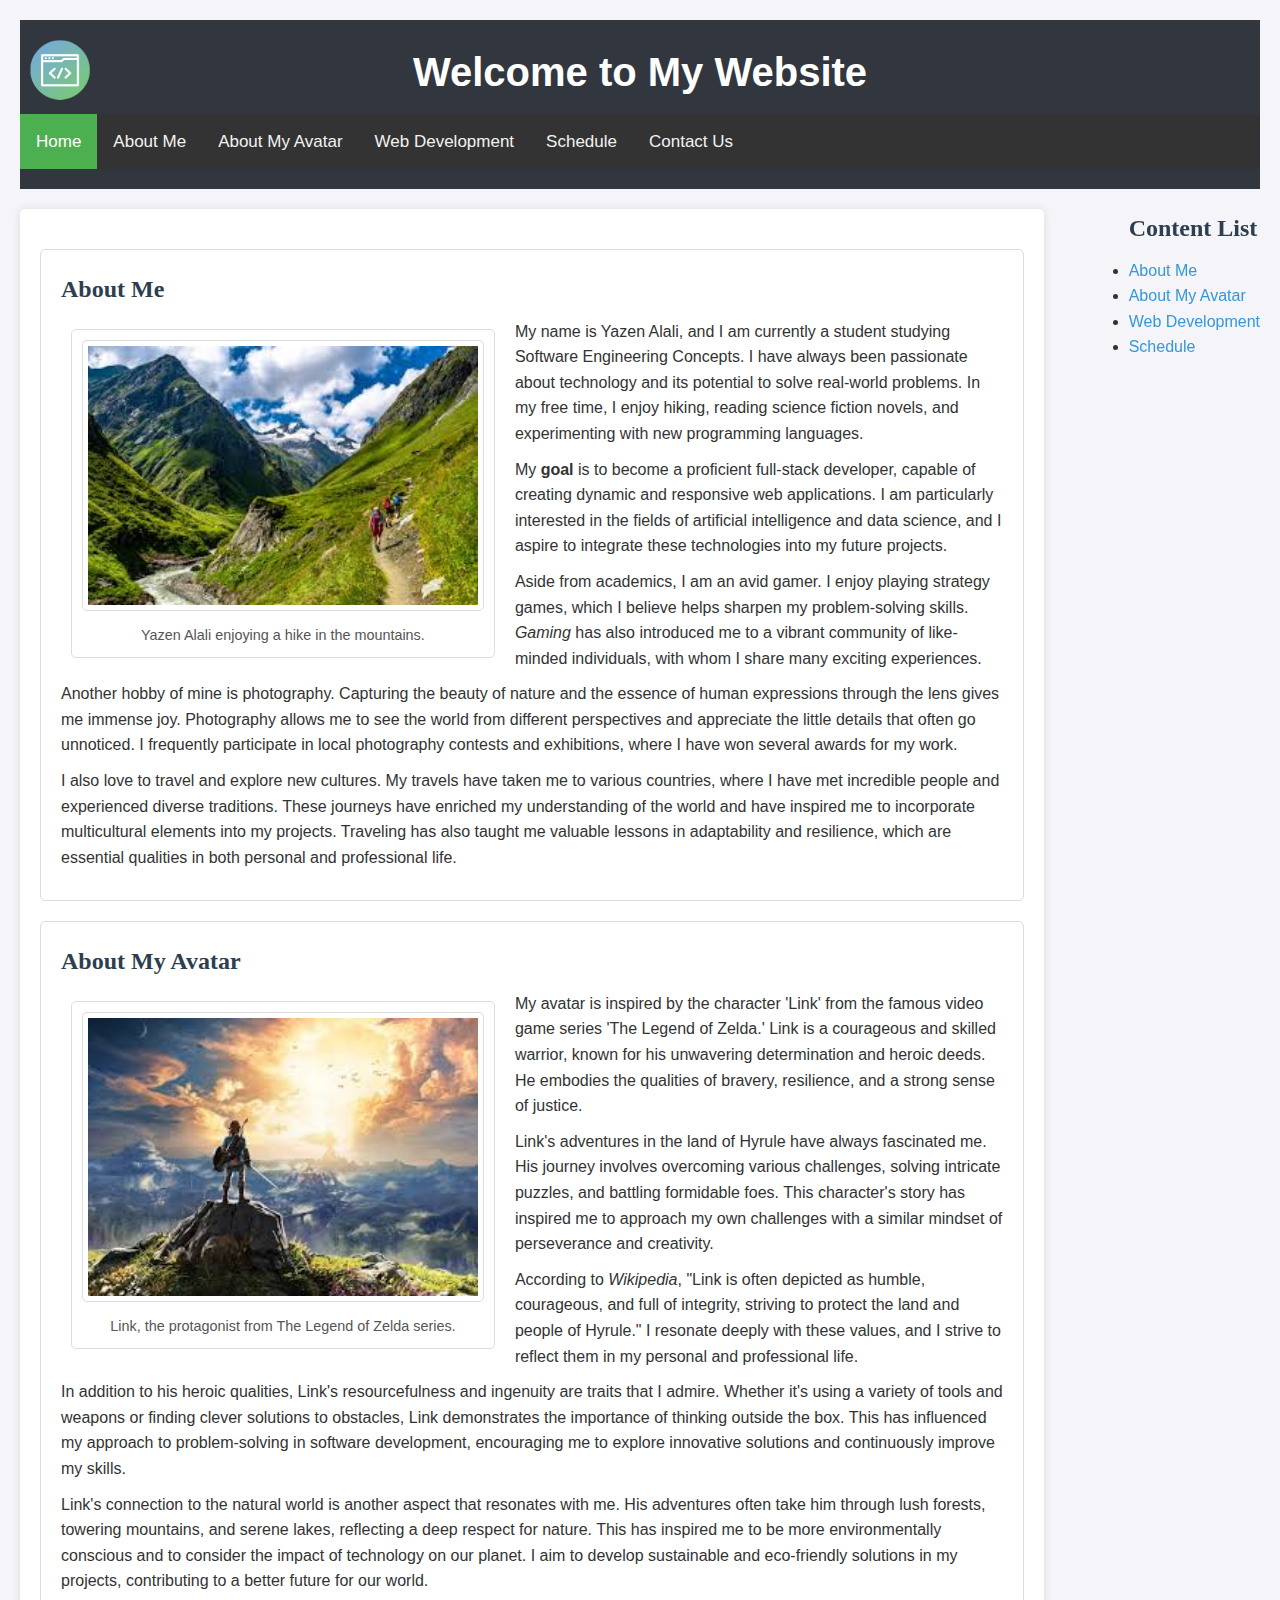
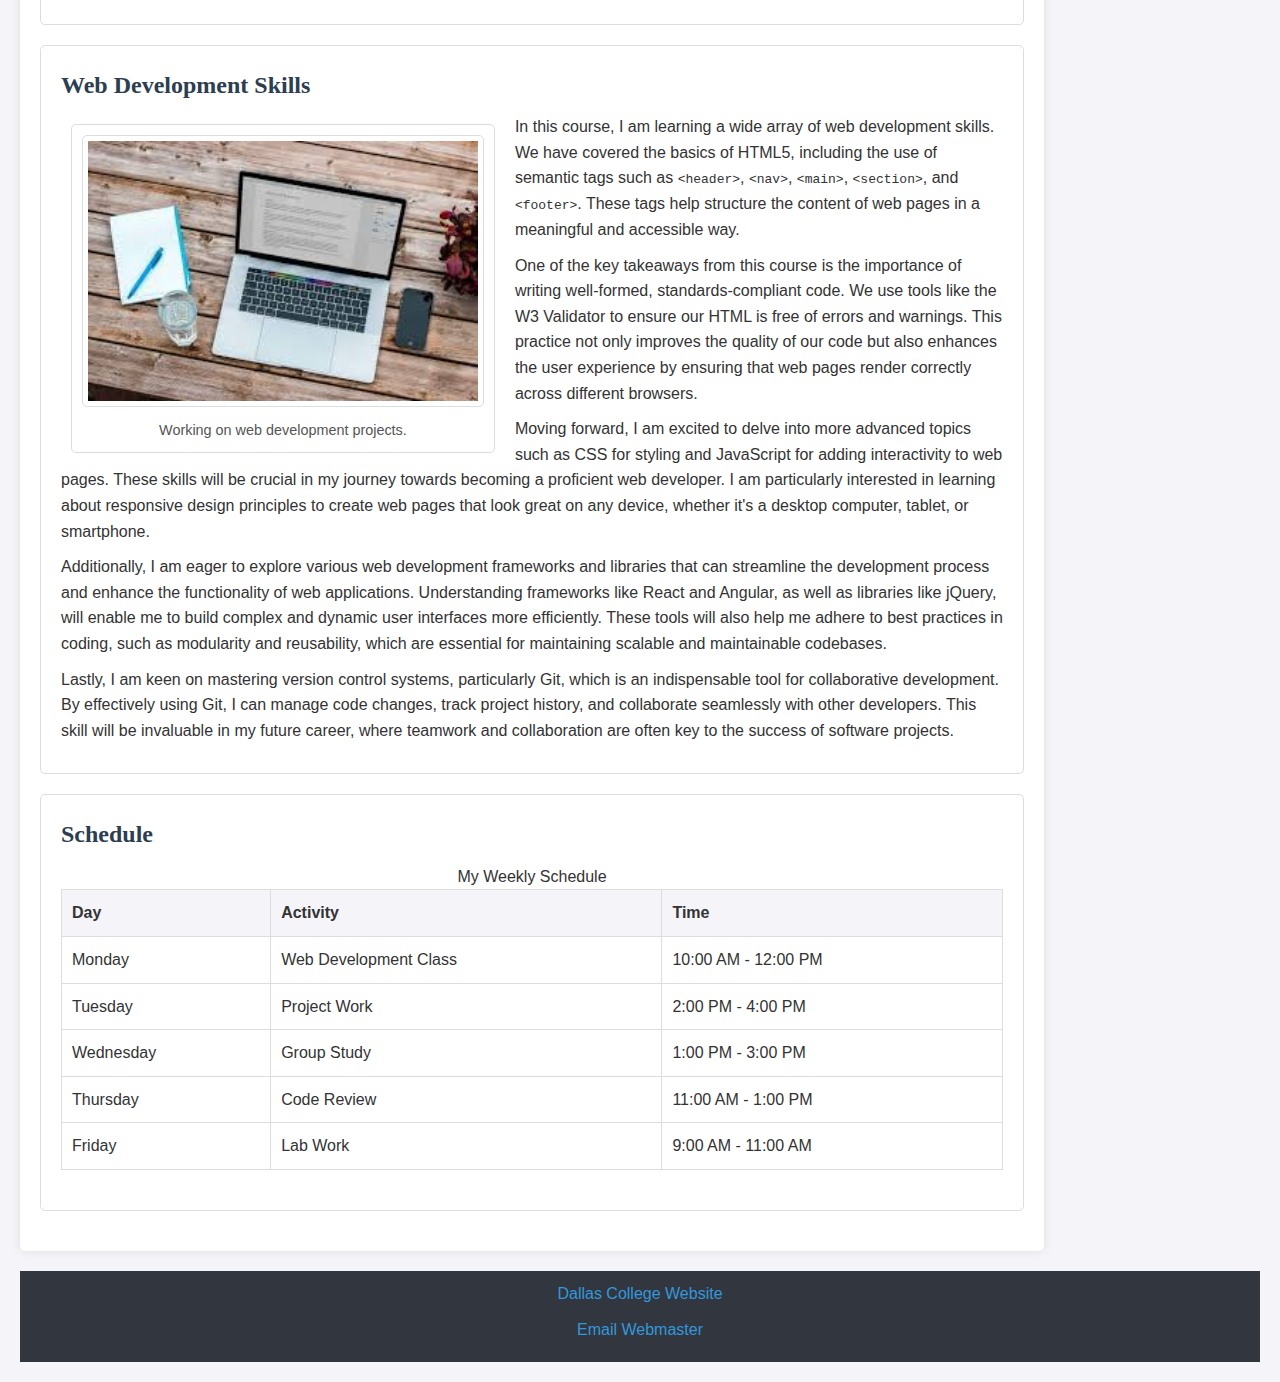
<file: index.html>
<!DOCTYPE html>
<html lang="en">
<head>
  <meta charset="UTF-8">
  <title>About Me and My Avatar</title>
  <link rel="stylesheet" href="style.css">
  <link rel="stylesheet" href="layout.css">
  <link rel="stylesheet" href="nav-menu.css">
  <link rel="icon" href="images/favicon.ico" type="image/x-icon">
  <link rel="apple-touch-icon" sizes="180x180" href="images/apple-touch-icon.png">
</head>
<body>
  <header>
    <img src="images/logo2.png" alt="Site Logo" class="logo">
    <h1>Welcome to My Website</h1>
    <nav class="topnav">
      <a class="active" href="#home">Home</a>
      <a href="#about-me">About Me</a>
      <a href="#about-avatar">About My Avatar</a>
      <a href="#web-development">Web Development</a>
      <a href="#schedule">Schedule</a>
      <a href="contact-us.html">Contact Us</a> 
    </nav>
  </header>

  <aside class="content-list">
    <h2>Content List</h2>
    <ul>
        <li><a href="#about-me">About Me</a></li>
        <li><a href="#about-avatar">About My Avatar</a></li>
        <li><a href="#web-development">Web Development</a></li>
        <li><a href="#schedule">Schedule</a></li>
    </ul>
 </aside>

  <main>
    <section id="about-me" class="container clearfix" >
      <h2>About Me</h2>
      <figure class="image-container float-left">
        <a href="images/about-me-lg.jpg" target="_blank">
          <img src="images/about-me-thumb.jpg" alt="Yazen Alali enjoying a hike in the mountains">
        </a>
        <figcaption>Yazen Alali enjoying a hike in the mountains.</figcaption>
      </figure>
      <p>My name is Yazen Alali, and I am currently a student studying Software Engineering Concepts. I have always been passionate about technology and its potential to solve real-world problems. In my free time, I enjoy hiking, reading science fiction novels, and experimenting with new programming languages.</p>
      <p>My <strong>goal</strong> is to become a proficient full-stack developer, capable of creating dynamic and responsive web applications. I am particularly interested in the fields of artificial intelligence and data science, and I aspire to integrate these technologies into my future projects.</p>
      <p>Aside from academics, I am an avid gamer. I enjoy playing strategy games, which I believe helps sharpen my problem-solving skills. <em>Gaming</em> has also introduced me to a vibrant community of like-minded individuals, with whom I share many exciting experiences.</p>
      <p>Another hobby of mine is photography. Capturing the beauty of nature and the essence of human expressions through the lens gives me immense joy. Photography allows me to see the world from different perspectives and appreciate the little details that often go unnoticed. I frequently participate in local photography contests and exhibitions, where I have won several awards for my work.</p>
      <p>I also love to travel and explore new cultures. My travels have taken me to various countries, where I have met incredible people and experienced diverse traditions. These journeys have enriched my understanding of the world and have inspired me to incorporate multicultural elements into my projects. Traveling has also taught me valuable lessons in adaptability and resilience, which are essential qualities in both personal and professional life.</p>
    </section>

    <section id="about-avatar" class="container clearfix">
      <h2>About My Avatar</h2>
      <figure class="image-container float-left">
        <a href="images/about-avatar-lg.jpg" target="_blank">
          <img src="images/about-avatar-thumb.jpg" alt="Link from The Legend of Zelda">
        </a>
        <figcaption>Link, the protagonist from The Legend of Zelda series.</figcaption>
      </figure>
      <p>My avatar is inspired by the character 'Link' from the famous video game series 'The Legend of Zelda.' Link is a courageous and skilled warrior, known for his unwavering determination and heroic deeds. He embodies the qualities of bravery, resilience, and a strong sense of justice.</p>
      <p>Link's adventures in the land of Hyrule have always fascinated me. His journey involves overcoming various challenges, solving intricate puzzles, and battling formidable foes. This character's story has inspired me to approach my own challenges with a similar mindset of perseverance and creativity.</p>
      <p>According to <cite>Wikipedia</cite>, "Link is often depicted as humble, courageous, and full of integrity, striving to protect the land and people of Hyrule." I resonate deeply with these values, and I strive to reflect them in my personal and professional life.</p>
      <p>In addition to his heroic qualities, Link's resourcefulness and ingenuity are traits that I admire. Whether it's using a variety of tools and weapons or finding clever solutions to obstacles, Link demonstrates the importance of thinking outside the box. This has influenced my approach to problem-solving in software development, encouraging me to explore innovative solutions and continuously improve my skills.</p>
      <p>Link's connection to the natural world is another aspect that resonates with me. His adventures often take him through lush forests, towering mountains, and serene lakes, reflecting a deep respect for nature. This has inspired me to be more environmentally conscious and to consider the impact of technology on our planet. I aim to develop sustainable and eco-friendly solutions in my projects, contributing to a better future for our world.</p>
    </section>

    <section id="web-development" class="container clearfix">
      <h2>Web Development Skills</h2>
      <figure class="image-container float-left">
        <a href="images/web-development-lg.jpg" target="_blank">
          <img src="images/web-development-thumb.jpg" alt="Web Development Project">
        </a>
        <figcaption>Working on web development projects.</figcaption>
      </figure>
      <p>In this course, I am learning a wide array of web development skills. We have covered the basics of HTML5, including the use of semantic tags such as <code>&lt;header&gt;</code>, <code>&lt;nav&gt;</code>, <code>&lt;main&gt;</code>, <code>&lt;section&gt;</code>, and <code>&lt;footer&gt;</code>. These tags help structure the content of web pages in a meaningful and accessible way.</p>
      <p>One of the key takeaways from this course is the importance of writing well-formed, standards-compliant code. We use tools like the W3 Validator to ensure our HTML is free of errors and warnings. This practice not only improves the quality of our code but also enhances the user experience by ensuring that web pages render correctly across different browsers.</p>
      <p>Moving forward, I am excited to delve into more advanced topics such as CSS for styling and JavaScript for adding interactivity to web pages. These skills will be crucial in my journey towards becoming a proficient web developer. I am particularly interested in learning about responsive design principles to create web pages that look great on any device, whether it's a desktop computer, tablet, or smartphone.</p>
      <p>Additionally, I am eager to explore various web development frameworks and libraries that can streamline the development process and enhance the functionality of web applications. Understanding frameworks like React and Angular, as well as libraries like jQuery, will enable me to build complex and dynamic user interfaces more efficiently. These tools will also help me adhere to best practices in coding, such as modularity and reusability, which are essential for maintaining scalable and maintainable codebases.</p>
      <p>Lastly, I am keen on mastering version control systems, particularly Git, which is an indispensable tool for collaborative development. By effectively using Git, I can manage code changes, track project history, and collaborate seamlessly with other developers. This skill will be invaluable in my future career, where teamwork and collaboration are often key to the success of software projects.</p>
    </section>

    <section id="schedule" class="container clearfix">
      <h2>Schedule</h2>
      <table>
        <caption>My Weekly Schedule</caption>
        <thead>
          <tr>
            <th scope="col">Day</th>
            <th scope="col">Activity</th>
            <th scope="col">Time</th>
          </tr>
        </thead>
        <tbody>
          <tr>
            <td>Monday</td>
            <td>Web Development Class</td>
            <td>10:00 AM - 12:00 PM</td>
          </tr>
          <tr>
            <td>Tuesday</td>
            <td>Project Work</td>
            <td>2:00 PM - 4:00 PM</td>
          </tr>
          <tr>
            <td>Wednesday</td>
            <td>Group Study</td>
            <td>1:00 PM - 3:00 PM</td>
          </tr>
          <tr>
            <td>Thursday</td>
            <td>Code Review</td>
            <td>11:00 AM - 1:00 PM</td>
          </tr>
          <tr>
            <td>Friday</td>
            <td>Lab Work</td>
            <td>9:00 AM - 11:00 AM</td>
          </tr>
        </tbody>
      </table>
    </section>
  </main>

  <footer>
    <p><a href="https://www.dcccd.edu">Dallas College Website</a></p>
    <p><a href="/cdn-cgi/l/email-protection#d2a5b7b0bfb3a1a6b7a092b7aab3bfa2beb7fcb1bdbf">Email Webmaster</a></p>
  </footer>
</body>
</html>
</file>
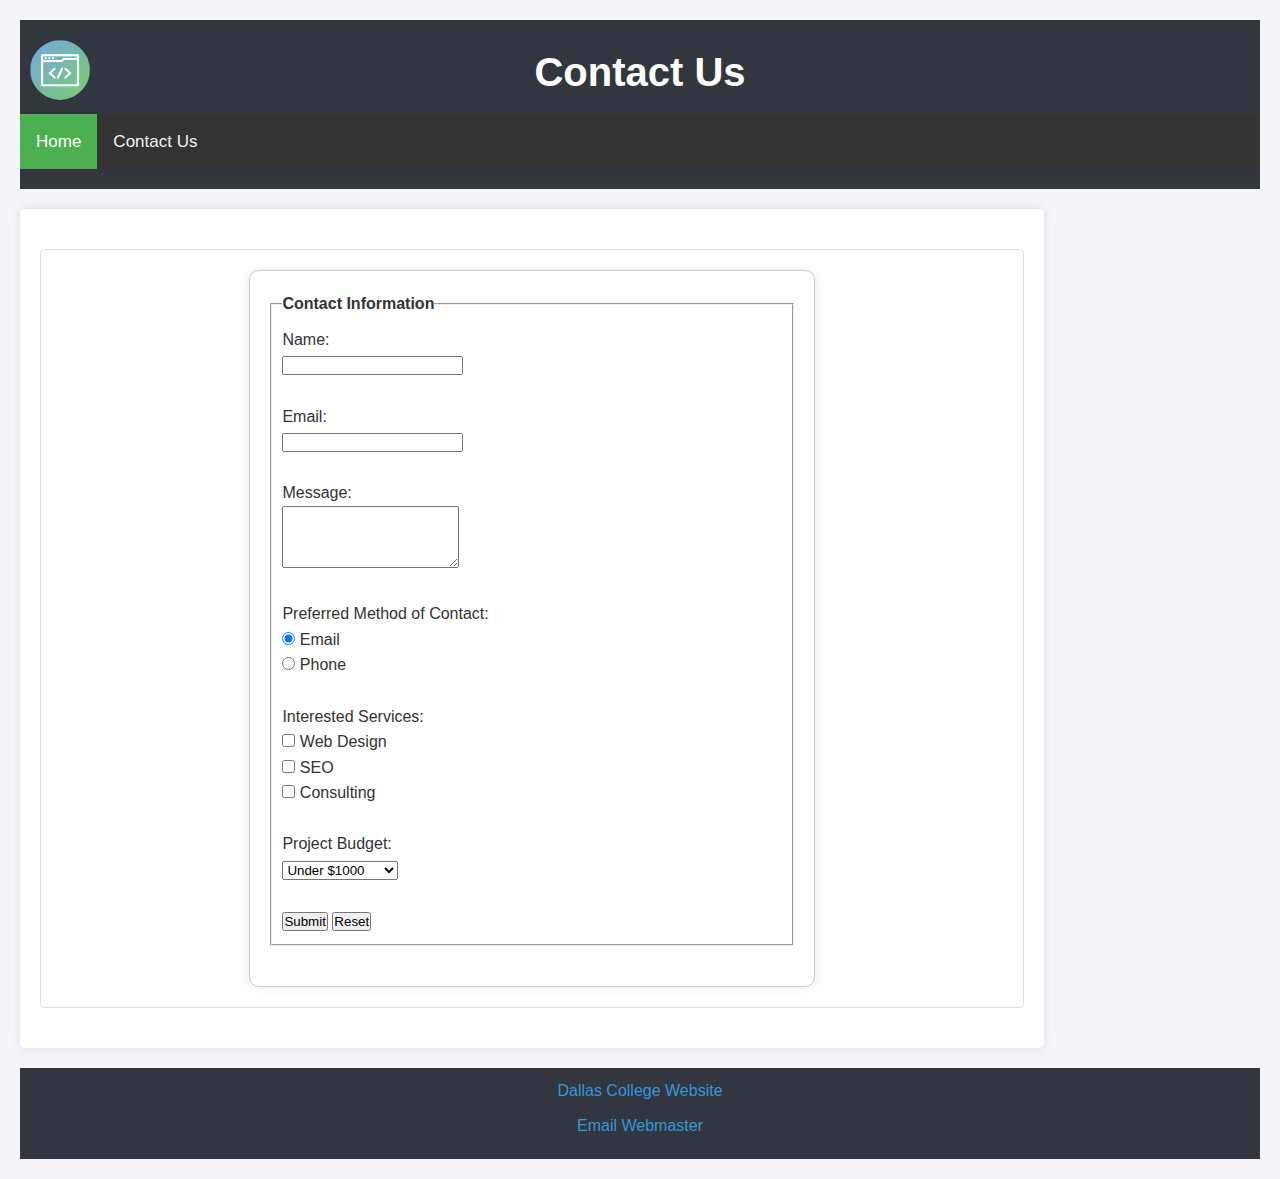
<file: contact-us.html>
<!DOCTYPE html>
<html lang="en">
<head>
    <meta charset="UTF-8">
    <meta name="viewport" content="width=device-width, initial-scale=1.0">
    <title>Contact Us</title>
    <link rel="stylesheet" href="style.css">
    <link rel="stylesheet" href="layout.css">
    <link rel="stylesheet" href="nav-menu.css">
</head>
<body>
    <header>
        <img src="images/logo2.png" alt="Site Logo" class="logo">
        <h1>Contact Us</h1>
        <nav class="topnav">
            <a class="active" href="index.html">Home</a>
            <a href="contact-us.html">Contact Us</a> 
        </nav>
      </header>
    <main>
        <div class="container">
            <form action="success.html" method="GET">
                <fieldset>
                    <legend>Contact Information</legend>
                    <label for="name">Name:</label><br>
                    <input type="text" id="name" name="name" required><br><br>
                    <label for="email">Email:</label><br>
                    <input type="email" id="email" name="email" required><br><br>
                    <label for="message">Message:</label><br>
                    <textarea id="message" name="message" rows="4" required></textarea><br><br>
                    <label for="contact-method">Preferred Method of Contact:</label><br>
                    <input type="radio" id="email-contact" name="contact-method" value="email" checked>
                    <label for="email-contact">Email</label><br>
                    <input type="radio" id="phone-contact" name="contact-method" value="phone">
                    <label for="phone-contact">Phone</label><br><br>
                    <label for="services">Interested Services:</label><br>
                    <input type="checkbox" id="web-design" name="services" value="web-design">
                    <label for="web-design">Web Design</label><br>
                    <input type="checkbox" id="seo" name="services" value="seo">
                    <label for="seo">SEO</label><br>
                    <input type="checkbox" id="consulting" name="services" value="consulting">
                    <label for="consulting">Consulting</label><br><br>
                    <label for="budget">Project Budget:</label><br>
                    <select id="budget" name="budget">
                        <option value="under-1000">Under $1000</option>
                        <option value="1000-5000">$1000 - $5000</option>
                        <option value="5000-10000">$5000 - $10000</option>
                        <option value="over-10000">Over $10000</option>
                    </select><br><br>
                    <input type="submit" value="Submit">
                    <input type="reset" value="Reset">
                </fieldset>
            </form>
        </div>
    </main>
    <footer>
        <p><a href="https://www.dcccd.edu">Dallas College Website</a></p>
        <p><a href="mailto:email@example.com">Email Webmaster</a></p>
    </footer>
</body>
</html>
</file>
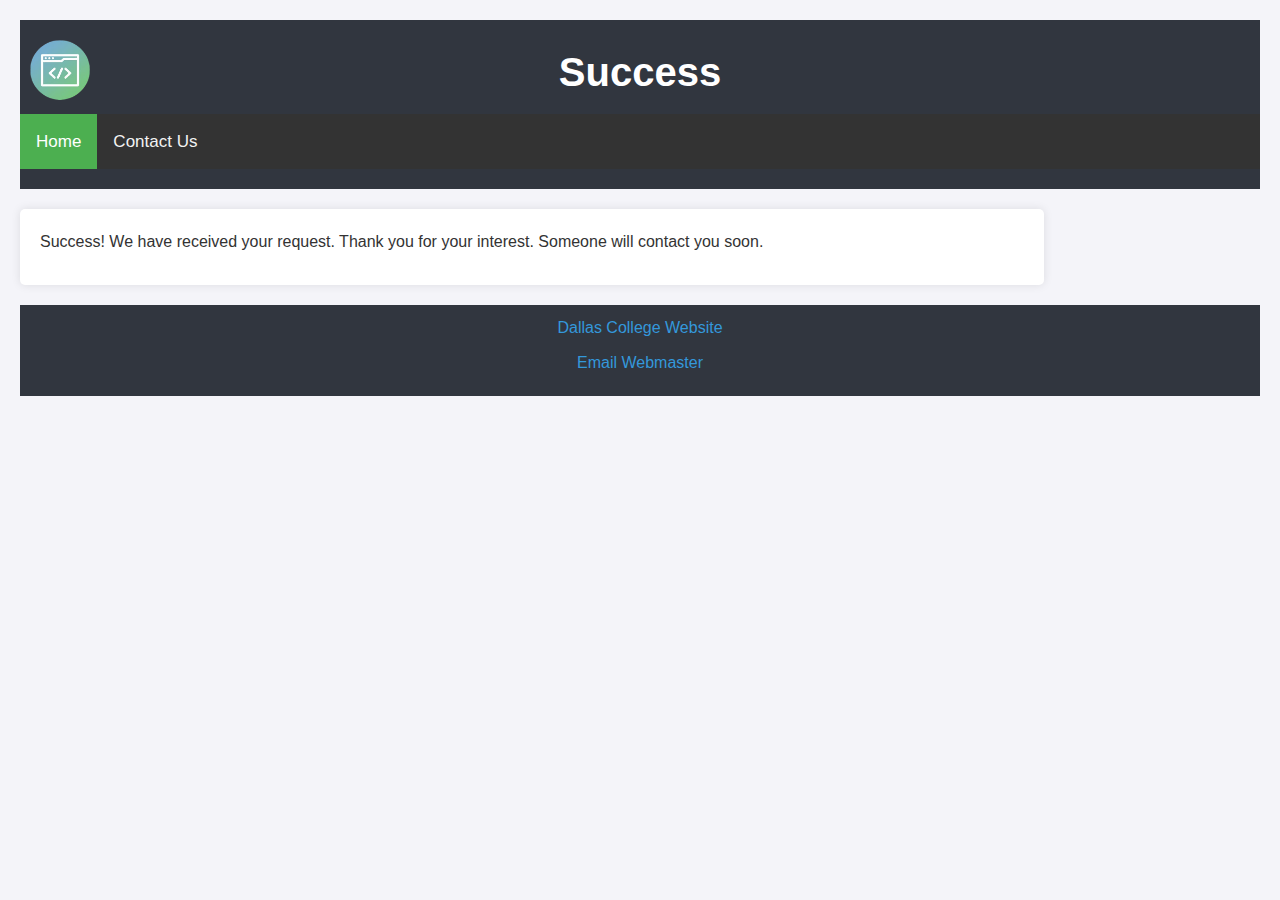
<file: success.html>
<!DOCTYPE html>
<html lang="en">
<head>
    <meta charset="UTF-8">
    <meta name="viewport" content="width=device-width, initial-scale=1.0">
    <title>Success</title>
    <link rel="stylesheet" href="style.css">
    <link rel="stylesheet" href="layout.css">
    <link rel="stylesheet" href="nav-menu.css">
</head>
<body>
    <header>
        <img src="images/logo2.png" alt="Site Logo" class="logo">
        <h1>Success</h1>
        <nav class="topnav">
            <a class="active" href="index.html">Home</a>
            <a href="contact-us.html">Contact Us</a> 
        </nav>
        </header>
      </header>
    <main>
        <p>Success! We have received your request. Thank you for your interest. Someone will contact you soon.</p>
    </main>
    <footer>
        <p><a href="https://www.dcccd.edu">Dallas College Website</a></p>
        <p><a href="mailto:email@example.com">Email Webmaster</a></p>
    </footer>
</body>
</html>
</file>
<file: style.css>
* {
  margin: 0;
  padding: 0;
  box-sizing: border-box;
}

/* Body Styles */
body {
  font-family: 'Arial', sans-serif;
  color: #333;
  background-color: #f4f4f9;
  line-height: 1.6;
  padding: 20px;
}

/* Header Styles */
header {
  box-sizing: border-box;
  background-color: #31363F;
  color: #fff;
  padding: 20px 0;
  text-align: center;
  margin-bottom: 20px;
  width: 100%;
}

header h1 {
  font-size: 2.5em;
  margin-bottom: 10px;
}

nav ul {
  list-style: none;
  padding: 0;
}

nav ul li {
  display: inline;
  margin-right: 10px;
}

nav ul li a {
  color: #fff;
  text-decoration: none;
  padding: 5px 10px;
  background-color: #D7E4C0;
  border-radius: 5px;
  transition: background-color 0.3s ease;
}

nav ul li a:hover {
  background-color: #1abc9c;
}

/* Main Styles */
main {
  background-color: #fff;
  padding: 20px;
  border-radius: 5px;
  box-shadow: 0 0 10px rgba(0,0,0,0.1);
}

section {
  margin-bottom: 20px;
}

h2 {
  font-family: 'Georgia', serif;
  color: #2c3e50;
  margin-bottom: 10px;
}

p {
  margin-bottom: 10px;
}

/* Table Styles */
table {
  width: 100%;
  border-collapse: collapse;
  margin-bottom: 20px;
}

table, th, td {
  border: 1px solid #ddd;
}

th, td {
  padding: 10px;
  text-align: left;
}

th {
  background-color: #f4f4f9;
}

/* Footer Styles */
footer {
  text-align: center;
  padding: 10px 0;
  background-color: #31363F;
  color: #fff;
  margin-top: 20px;
}

footer a {
  color: #3498db;
  text-decoration: none;
}

footer a:hover {
  text-decoration: underline;
}

/* Link Styles */
a:link {
  color: #3498db;
  text-decoration: none;
}

a:visited {
  color: #9b59b6;
}

a:hover {
  color: #e74c3c;
  text-decoration: underline;
}

/* Image Styles */
img {
  max-width: 100%;
  height: auto;
}

/* Thumbnail Image Styles */
figure img {
  width: 250px;
  height: auto;
  border: 1px solid #ddd;
  border-radius: 5px;
  padding: 5px;
}

figure figcaption {
  text-align: center;
  font-size: 0.9em;
  color: #555;
  margin-top: 5px;
}

/* Form Styles */
form {
  width: 60%;
  margin: 0 auto;
  border: 1px solid #ccc;
  padding: 20px;
  border-radius: 10px;
  box-shadow: 0 0 10px rgba(0, 0, 0, 0.1);
}

fieldset {
  margin-bottom: 20px;
  padding: 10px;
}

legend {
  font-weight: bold;
}

/* Classes for Styling */
.bg-light {
  background-color: #f9f9f9;
}

.text-primary {
  color: #31363F;
}
</file>
<file: layout.css>
/* Box sizing rule */
* {
    box-sizing: border-box;
  }

  main {
    width: 80vw;
    /* margin: 0 auto; */
  }
  
  /* Container class for sections */
  .container {
    padding: 20px;
    margin: 20px 0;
    border: 1px solid #ddd;
    border-radius: 5px;
  }
  
  /* Image container class */
  .image-container {
    margin: 10px;
    padding: 10px;
    border: 1px solid #ddd;
    border-radius: 5px;
    width: 300px;
  }
  
  .image-container img {
    width: 100%;
    height: auto;
    border-radius: 5px;
  }
  
  /* Floated element class */
  .float-left {
    float: left;
    margin-right: 20px;
  }
  
  .clearfix::after {
    content: "";
    display: table;
    clear: both;
  }
  

  aside.content-list {
    float: right;
    /* width: 20vw; */
    position: sticky;
    top: 20px;
  }

  
  /* Alternating float for images */
.float-left {
    float: left;
    width: 45%;
    margin-right: 20px;
  }
  
  .float-right {
    float: right;
    width: 45%;
    margin-left: 20px;
  }
  
  /* Ensure figures do not exceed container width */
  figure {
    max-width: 100%;
  }
  
  /* Clearfix to maintain normal flow */
  .clearfix::after {
    content: "";
    display: table;
    clear: both;
  }
  

  /* Logo Styles */
.logo {
    position: absolute;
    top: 40px;
    left: 30px;
    width: 60px; /* Adjust as needed */
    height: auto;
    z-index: 1000; /* Ensure it is above other elements */
  }
</file>
<file: nav-menu.css>
.topnav {
    overflow: hidden;
    background-color: #333; /* Adjust as per your design */
    position: sticky;
    top: 0;
    width: 100%;
    z-index: 1000;
}

.topnav a {
    float: left;
    display: block;
    color: #f2f2f2;
    text-align: center;
    padding: 14px 16px;
    text-decoration: none;
    font-size: 17px;
}

.topnav a:hover {
    background-color: #ddd;
    color: black;
}

.topnav a.active {
    background-color: #4CAF50;
    color: white;
}
</file>
